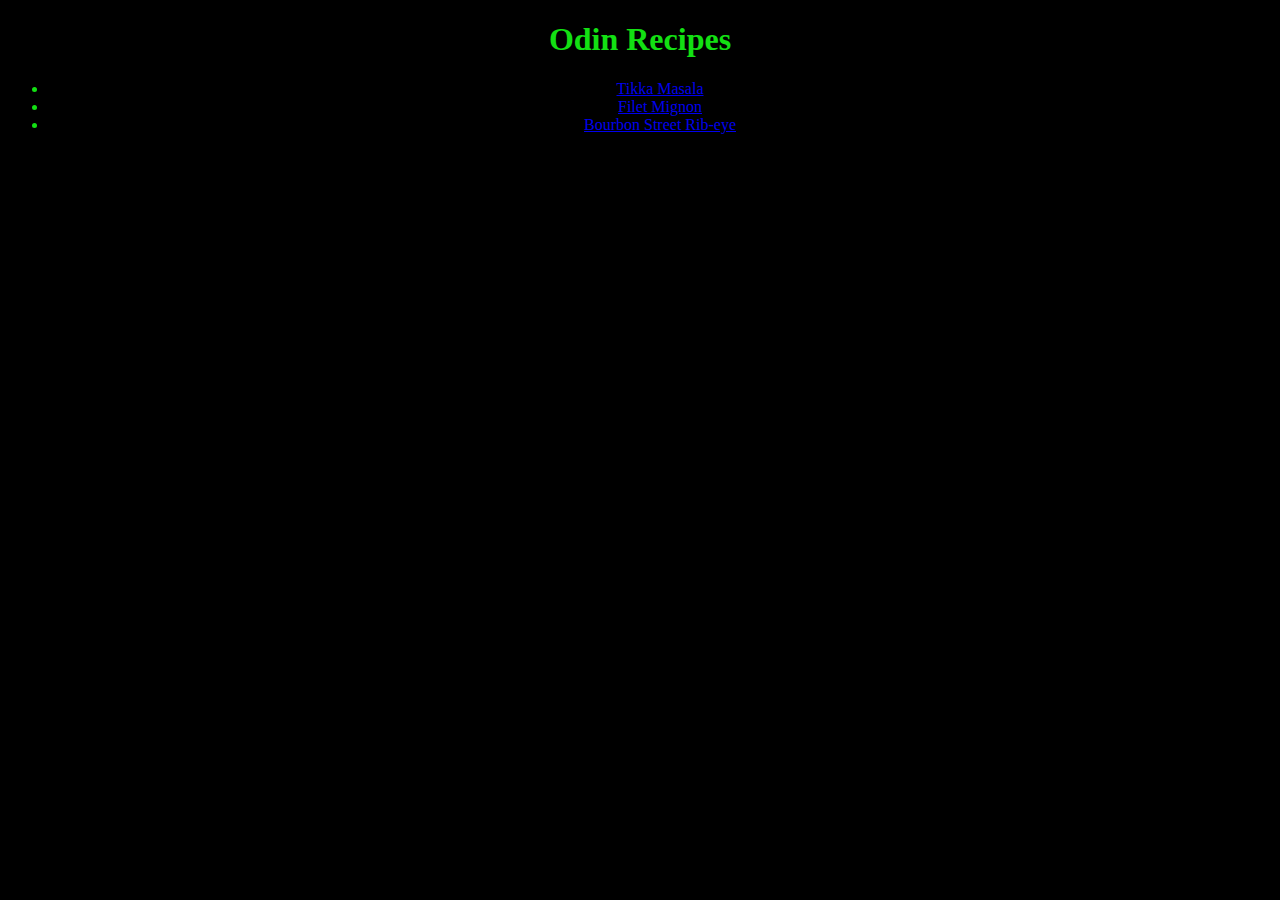
<file: index.html>
<!DOCTYPE html>
<html lang="en">
<head>
    <meta charset="UTF-8">
    <meta http-equiv="X-UA-Compatible" content="IE=edge">
    <meta name="viewport" content="width=device-width, initial-scale=1.0">
    <title>Odin Recipes</title>
    <link rel="stylesheet" href="style.css">
</head>
<body>
    <h1>Odin Recipes</h1>
    <div class="divElement">
        <ul>
            <li><a href="recipes/tikka-masala.html">Tikka Masala</a></li>
            <li><a href="recipes/filet-mignon.html">Filet Mignon</a></li>
            <li><a href="recipes/bourbon-ribeye.html">Bourbon Street Rib-eye</a></li>
        </ul>
    </div>
</body>
</html>
</file>
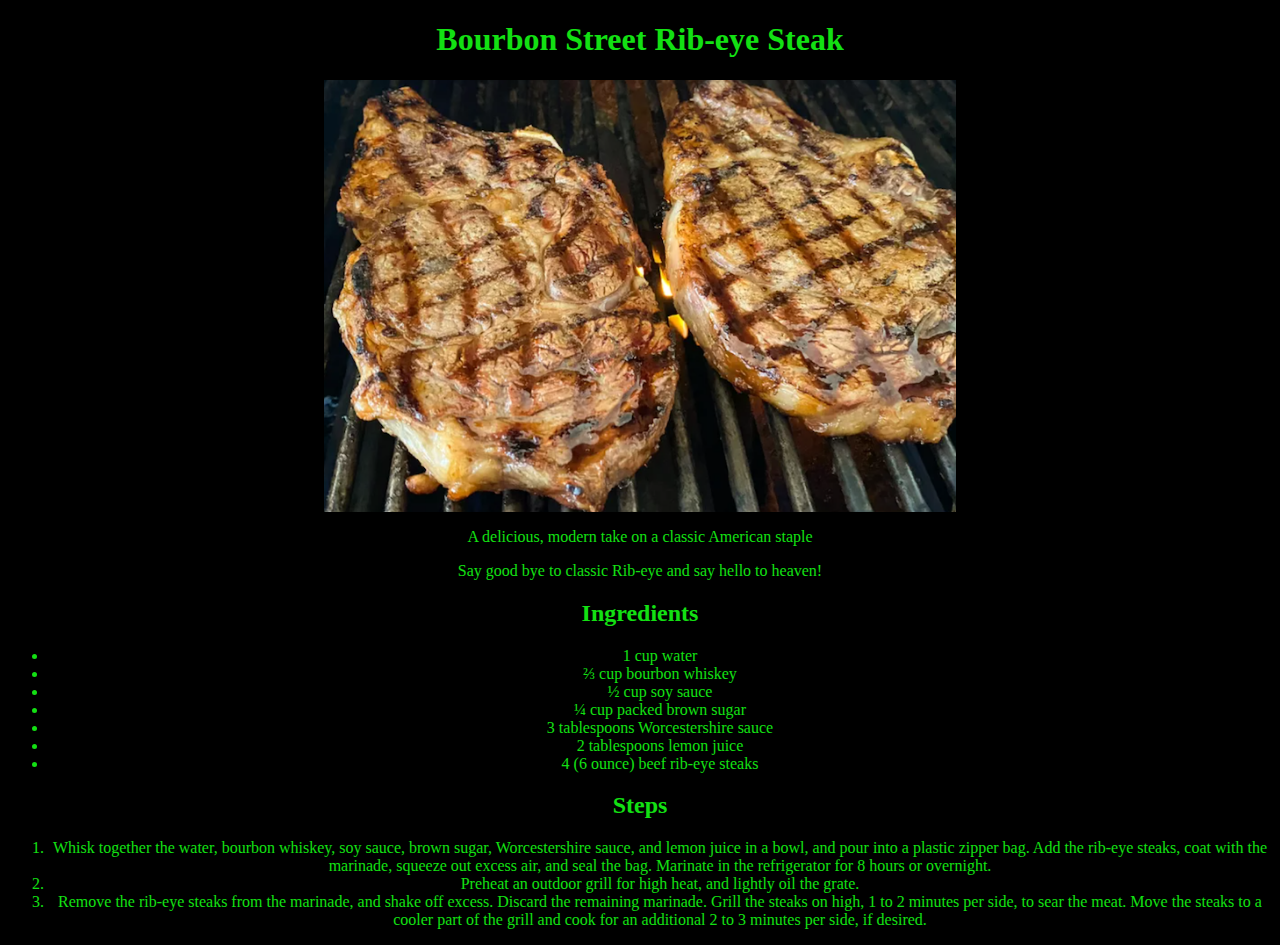
<file: recipes/bourbon-ribeye.html>
<!DOCTYPE html>
<html lang="en">
<head>
    <meta charset="UTF-8">
    <meta http-equiv="X-UA-Compatible" content="IE=edge">
    <meta name="viewport" content="width=device-width, initial-scale=1.0">
    <title>Bourbon Street Rib-eye Steak</title>
    <link rel="stylesheet" href="recipeStyle.css">
</head>
<body>
    <h1>Bourbon Street Rib-eye Steak</h1>
    <img src="bourbon-ribeye.png" alt="steak" class="center">
    <p>A delicious, modern take on a classic American staple</p>
    <p>Say good bye to classic Rib-eye and say hello to heaven!</p>
    <h2>Ingredients</h2>
    <ul>
        <li>1 cup water</li>
        <li>⅔ cup bourbon whiskey</li>
        <li>½ cup soy sauce</li>
        <li>¼ cup packed brown sugar</li>
        <li>3 tablespoons Worcestershire sauce</li>
        <li>2 tablespoons lemon juice</li>
        <li>4 (6 ounce) beef rib-eye steaks</li>
    </ul>
    <h2>Steps</h2>
    <ol>
        <li>Whisk together the water, bourbon whiskey, soy sauce, brown 
            sugar, Worcestershire sauce, and lemon juice in a bowl, and 
            pour into a plastic zipper bag. Add the rib-eye steaks, coat 
            with the marinade, squeeze out excess air, and seal the bag. 
            Marinate in the refrigerator for 8 hours or overnight.</li>
        <li>Preheat an outdoor grill for high heat, and lightly oil the 
            grate.</li>
        <li>Remove the rib-eye steaks from the marinade, and shake off 
            excess. Discard the remaining marinade. Grill the steaks on 
            high, 1 to 2 minutes per side, to sear the meat. Move the 
            steaks to a cooler part of the grill and cook for an 
            additional 2 to 3 minutes per side, if desired.</li>
    </ol>
</body>
</html>
</file>
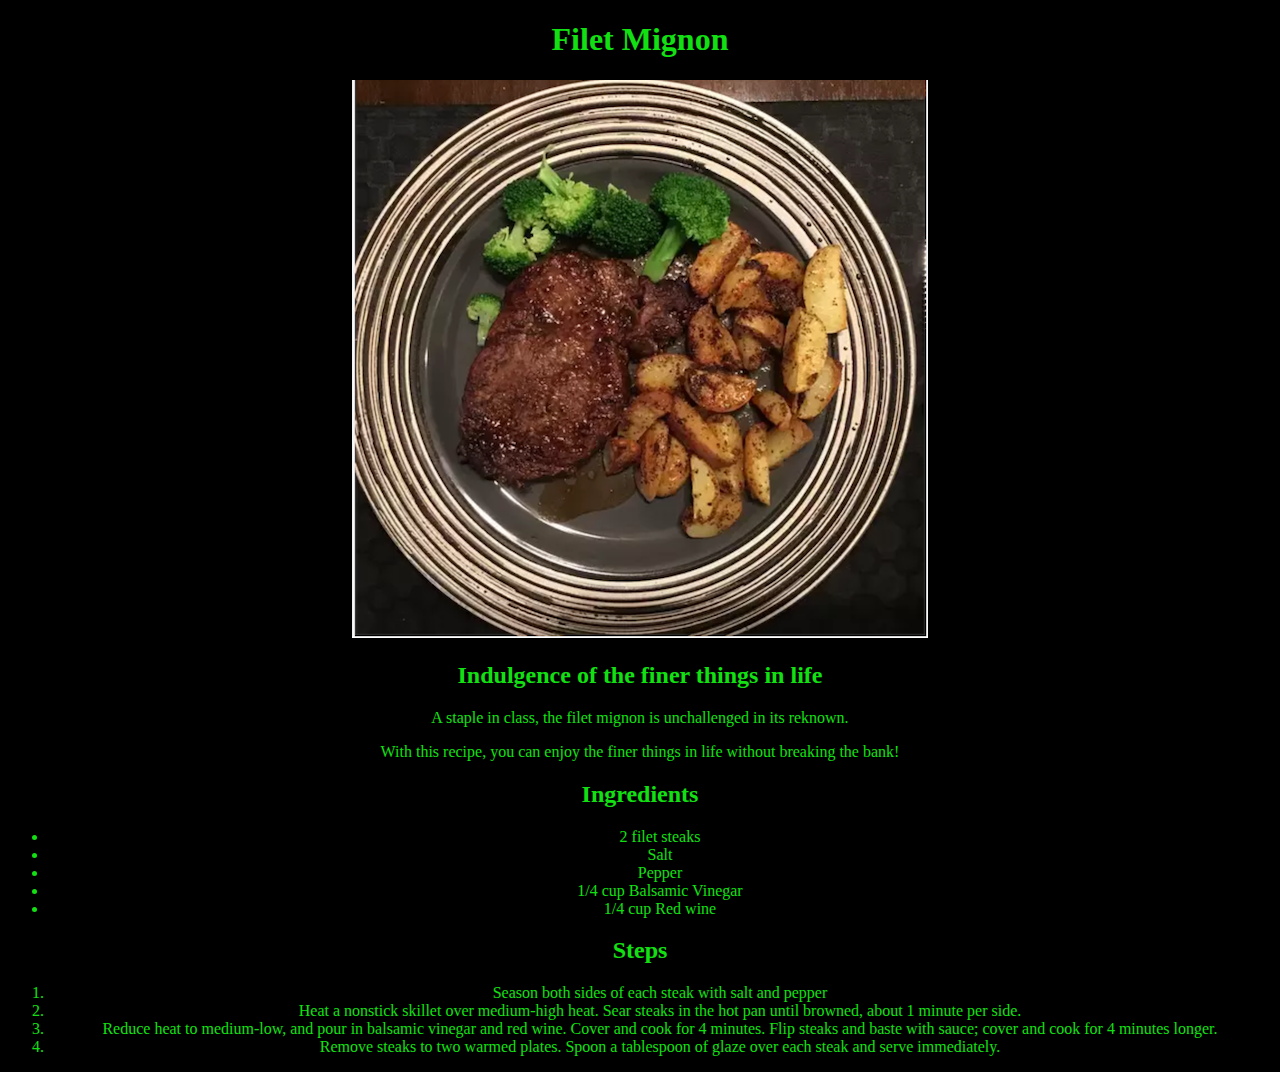
<file: recipes/filet-mignon.html>
<!DOCTYPE html>
<html lang="en">
<head>
    <meta charset="UTF-8">
    <meta http-equiv="X-UA-Compatible" content="IE=edge">
    <meta name="viewport" content="width=device-width, initial-scale=1.0">
    <title>Filet Mignon</title>
    <link rel="stylesheet" href="recipeStyle.css">
</head>
<body>
    <h1>Filet Mignon</h1>
    <img src="filet-mignon.jpg">
    <h2>Indulgence of the finer things in life</h2>
    <p>A staple in class, the filet mignon is unchallenged in its reknown.</p>
    <p>With this recipe, you can enjoy the finer things in life without
       breaking the bank!</p>
    <h2>Ingredients</h2>
    <ul>
        <li>2 filet steaks</li>
        <li>Salt</li>
        <li>Pepper</li>
        <li>1/4 cup Balsamic Vinegar</li>
        <li>1/4 cup Red wine</li>
    </ul>
    <h2>Steps</h2>
    <ol>
        <li>Season both sides of each steak with salt and pepper</li>
        <li>Heat a nonstick skillet over medium-high heat. Sear steaks in 
            the hot pan until browned, about 1 minute per side.</li>
        <li>Reduce heat to medium-low, and pour in balsamic vinegar and 
            red wine. Cover and cook for 4 minutes. Flip steaks and baste 
            with sauce; cover and cook for 4 minutes longer.</li>
        <li>Remove steaks to two warmed plates. Spoon a tablespoon of 
            glaze over each steak and serve immediately.</li>
    </ol>
</body>
</html>
</file>
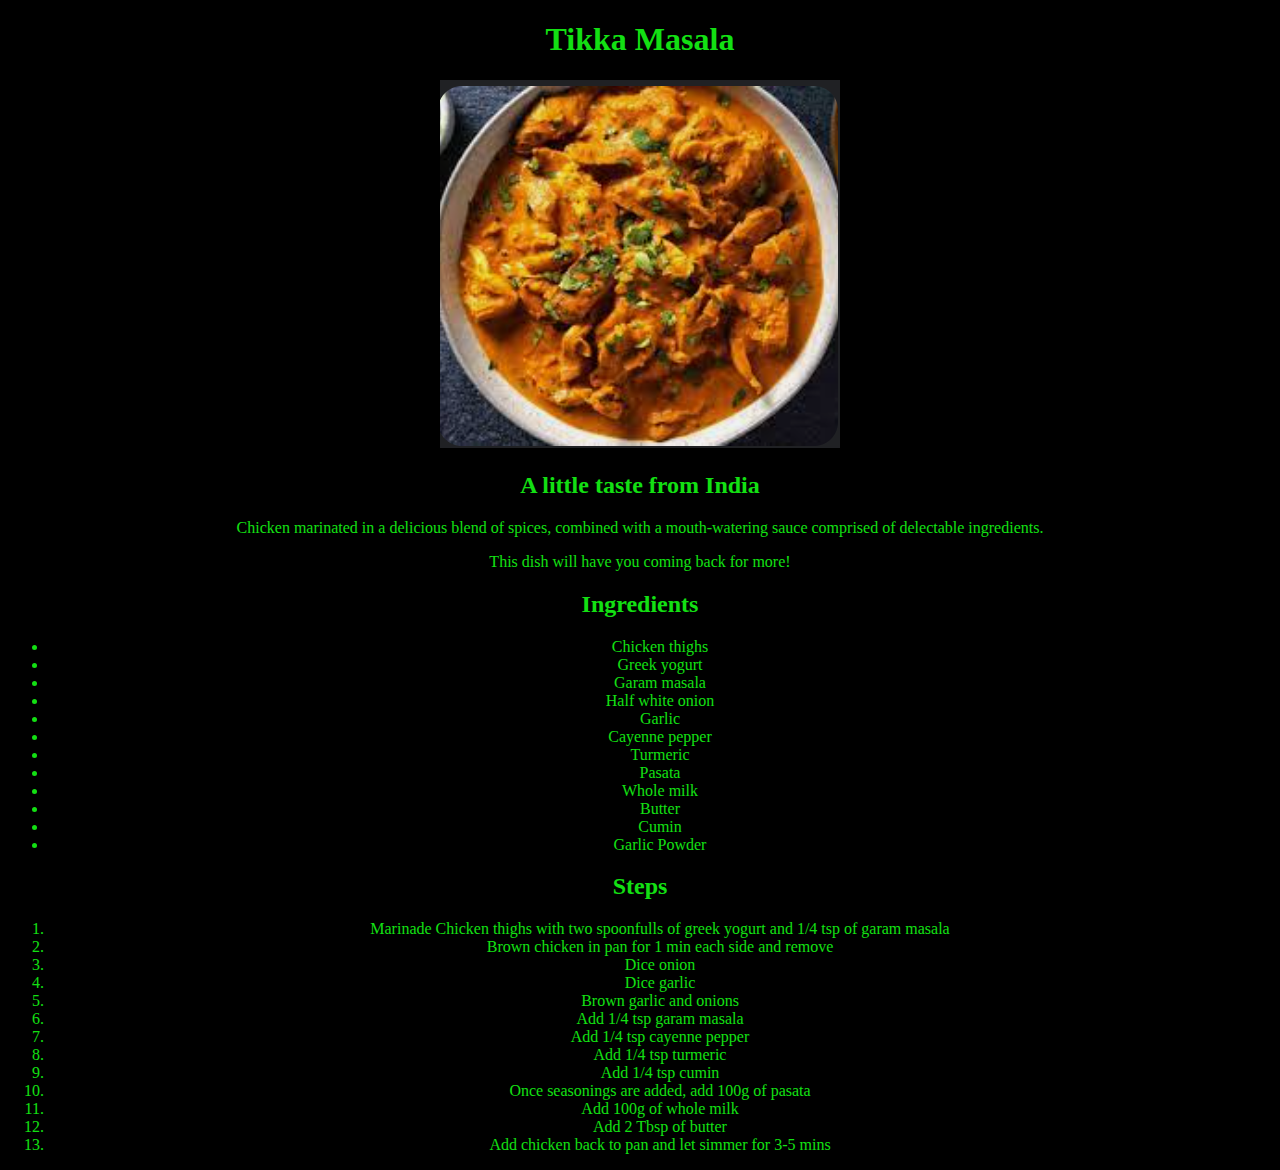
<file: recipes/tikka-masala.html>
<!DOCTYPE html>
<html lang="en">
<head>
    <meta charset="UTF-8">
    <meta http-equiv="X-UA-Compatible" content="IE=edge">
    <meta name="viewport" content="width=device-width, initial-scale=1.0">
    <title>Tikka Masala</title>
    <link rel="stylesheet" href="recipeStyle.css">
</head>
<body>
    <h1>Tikka Masala</h1>
    <img src="tikka-masala.jpg">
    <h2>A little taste from India</h2>
    <p>Chicken marinated in a delicious blend of spices, combined with a 
        mouth-watering sauce comprised of delectable ingredients.</p>
    <p>This dish will have you coming back for more!</p>
    <h2>Ingredients</h2>
    <ul>
        <li>Chicken thighs</li>
        <li>Greek yogurt</li>
        <li>Garam masala</li>
        <li>Half white onion</li>
        <li>Garlic</li>
        <li>Cayenne pepper</li>
        <li>Turmeric</li>
        <li>Pasata</li>
        <li>Whole milk</li>
        <li>Butter</li>
        <li>Cumin</li>
        <li>Garlic Powder</li>
    </ul>
    <h2>Steps</h2>
    <ol>
        <li>Marinade Chicken thighs with two spoonfulls of greek yogurt and
            1/4 tsp of garam masala</li>
        <li>Brown chicken in pan for 1 min each side and remove</li>
        <li>Dice onion</li>
        <li>Dice garlic</li>
        <li>Brown garlic and onions</li>
        <li>Add 1/4 tsp garam masala</li>
        <li>Add 1/4 tsp cayenne pepper</li>
        <li>Add 1/4 tsp turmeric</li>
        <li>Add 1/4 tsp cumin</li>
        <li>Once seasonings are added, add 100g of pasata</li>
        <li>Add 100g of whole milk</li>
        <li>Add 2 Tbsp of butter</li>
        <li>Add chicken back to pan and let simmer for 3-5 mins</li>
    </ol>
</body>
</html>
</file>
<file: style.css>
body {
    background: black;
    color: rgb(19, 224, 19);
    text-align: center;
}

divElement {
    text-align: center;
}

divElement ul li {
    display: inline;
    
}
</file>
<file: recipes/recipeStyle.css>
body {
    background: black;
    color: rgb(19, 224, 19);
    text-align: center;
}

.center {
    display: block;
    margin-left: auto;
    margin-right: auto;
    width: 50%;
  }
</file>
